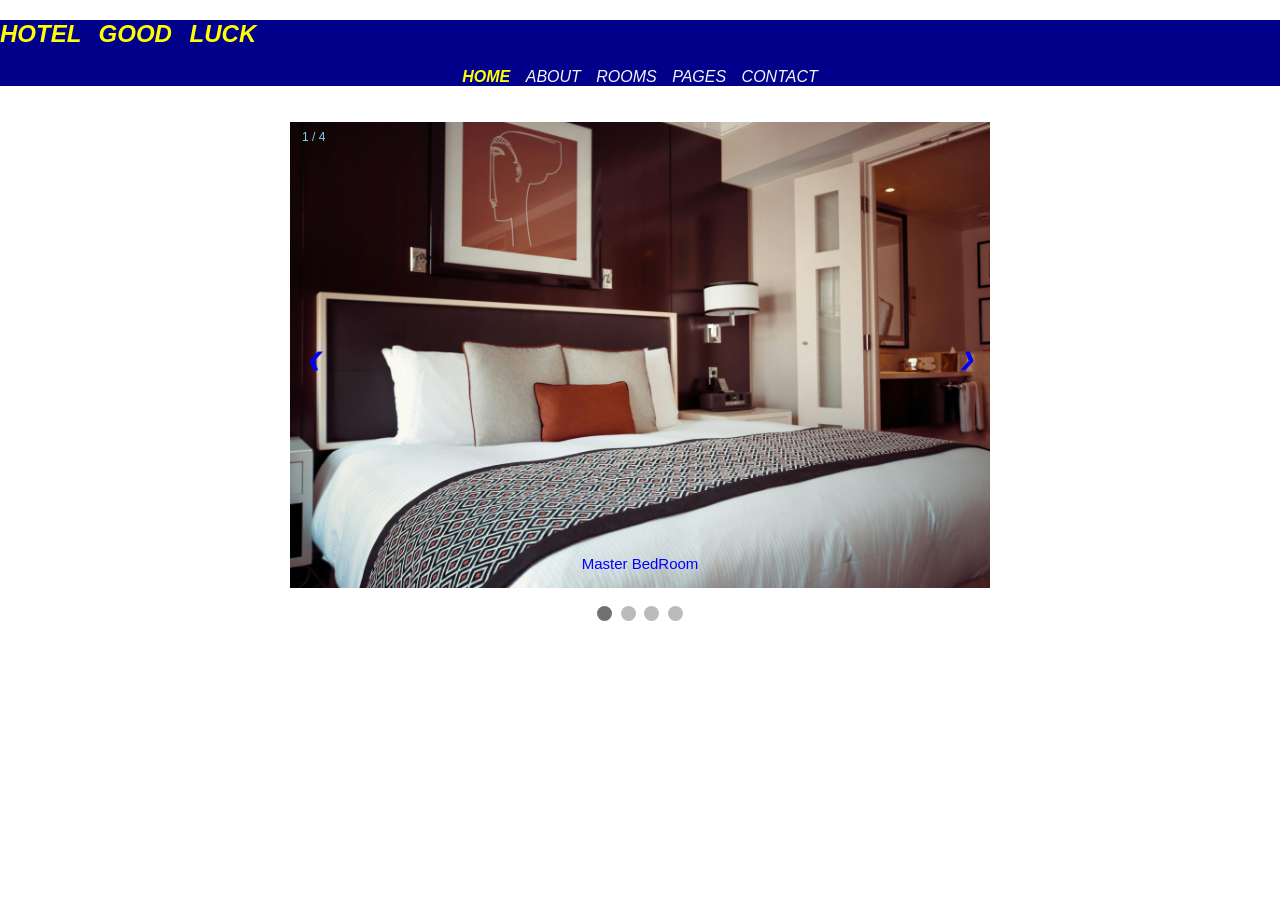
<file: index.html>
<!DOCTYPE html>
<html>
<head
<meta name="viewport" content="width=device-width, initial-scale=1">
<style>
* {box-sizing: border-box}
body {font-family: Verdana, sans-serif; margin:0}
.mySlides {display: none}
img {vertical-align: middle;}

/* Slideshow container */
.slideshow-container {
  max-width: 700px;
  position: relative;
  margin: auto;
}

/* Next & previous buttons */
.prev, .next {
  cursor: pointer;
  position: absolute;
  top: 50%;
  width: auto;
  padding: 16px;
  margin-top: -22px;
  color: blue;
  font-weight: bold;
  font-size: 18px;
  transition: 0.6s ease;
  border-radius: 0 3px 3px 0;
  user-select: none;
}

/* Position the "next button" to the right */
.next {
  right: 0;
  border-radius: 3px 0 0 3px;
}

/* On hover, add a black background color with a little bit see-through */
.prev:hover, .next:hover {
  background-color: skyblue;
}

/* Caption text */
.text {
  color: blue;
  font-size: 15px;
  padding: 8px 12px;
  position: absolute;
  bottom: 8px;
  width: 100%;
  text-align: center;
}

/* Number text (1/3 etc) */
.numbertext {
  color: skyblue;
  font-size: 12px;
  padding: 8px 12px;
  position: absolute;
  top: 0;
}

/* The dots/bullets/indicators */
.dot {
  cursor: pointer;
  height: 15px;
  width: 15px;
  margin: 0 2px;
  background-color: #bbb;
  border-radius: 50%;
  display: inline-block;
  transition: background-color 0.6s ease;
}

.active, .dot:hover {
  background-color: #717171;
}

/* Fading animation */
.fade {
  animation-name: fade;
  animation-duration: 1.5s;
}

@keyframes fade {
  from {opacity: .4} 
  to {opacity: 1}
}

/* On smaller screens, decrease text size */
@media only screen and (max-width: 300px) {
  .prev, .next,.text {font-size: 11px}
}
</style>
<link rel="stylesheet" href="index.CSS">
</head>
<body>
  <div class="menu">
    <h2><b><i>HOTEL GOOD LUCK</i></b> </h2>
     <center>
      <a href="home.html"><b>HOME</b></a>
      <a href="about.html">ABOUT</a>
      <a href="rooms.html">ROOMS</a>
      <a href="pages.html">PAGES</a>
      <a href="contact.html">CONTACT</a>
     </center>
</div>
<br>
<br>

<div class="slideshow-container">

<div class="mySlides fade">
  <div class="numbertext">1 / 4</div>
  <img src="1.PNG.jpg" style="width:100%">
  <div class="text">Master BedRoom</div>
</div>


<div class="mySlides fade">
  <div class="numbertext">2 / 4</div>
  <img src="2.PNG.jpg" style="width:100%">
  <div class="text">Luxrious Swimming Pool</div>
</div>

<div class="mySlides fade">
    <div class="numbertext">3 / 4</div>
    <img src="3.PNG.jpg" style="width:100%">
    <div class="text">Personal Room</div>
  </div>

  <div class="mySlides fade">
    <div class="numbertext">4 / 4</div>
    <img src="4.PNG.jpg" style="width:100%">
    <div class="text">Another Room</div>
  </div>




<a class="prev" onclick="plusSlides(-1)">❮</a>
<a class="next" onclick="plusSlides(1)">❯</a>

</div>
<br>

<div style="text-align:center">
  <span class="dot" onclick="currentSlide(1)"></span> 
  <span class="dot" onclick="currentSlide(2)"></span> 
  <span class="dot" onclick="currentSlide(3)"></span> 
  <span class="dot" onclick="currentSlide(4)"></span> 
</div>

<script>
let slideIndex = 1;
showSlides(slideIndex);

function plusSlides(n) {
  showSlides(slideIndex += n);
}

function currentSlide(n) {
  showSlides(slideIndex = n);
}

function showSlides(n) {
  let i;
  let slides = document.getElementsByClassName("mySlides");
  let dots = document.getElementsByClassName("dot");
  if (n > slides.length) {slideIndex = 1}    
  if (n < 1) {slideIndex = slides.length}
  for (i = 0; i < slides.length; i++) {
    slides[i].style.display = "none";  
  }
  for (i = 0; i < dots.length; i++) {
    dots[i].className = dots[i].className.replace(" active", "");
  }
  slides[slideIndex-1].style.display = "block";  
  dots[slideIndex-1].className += " active";
}
</script>

</body>
</html>
</file>
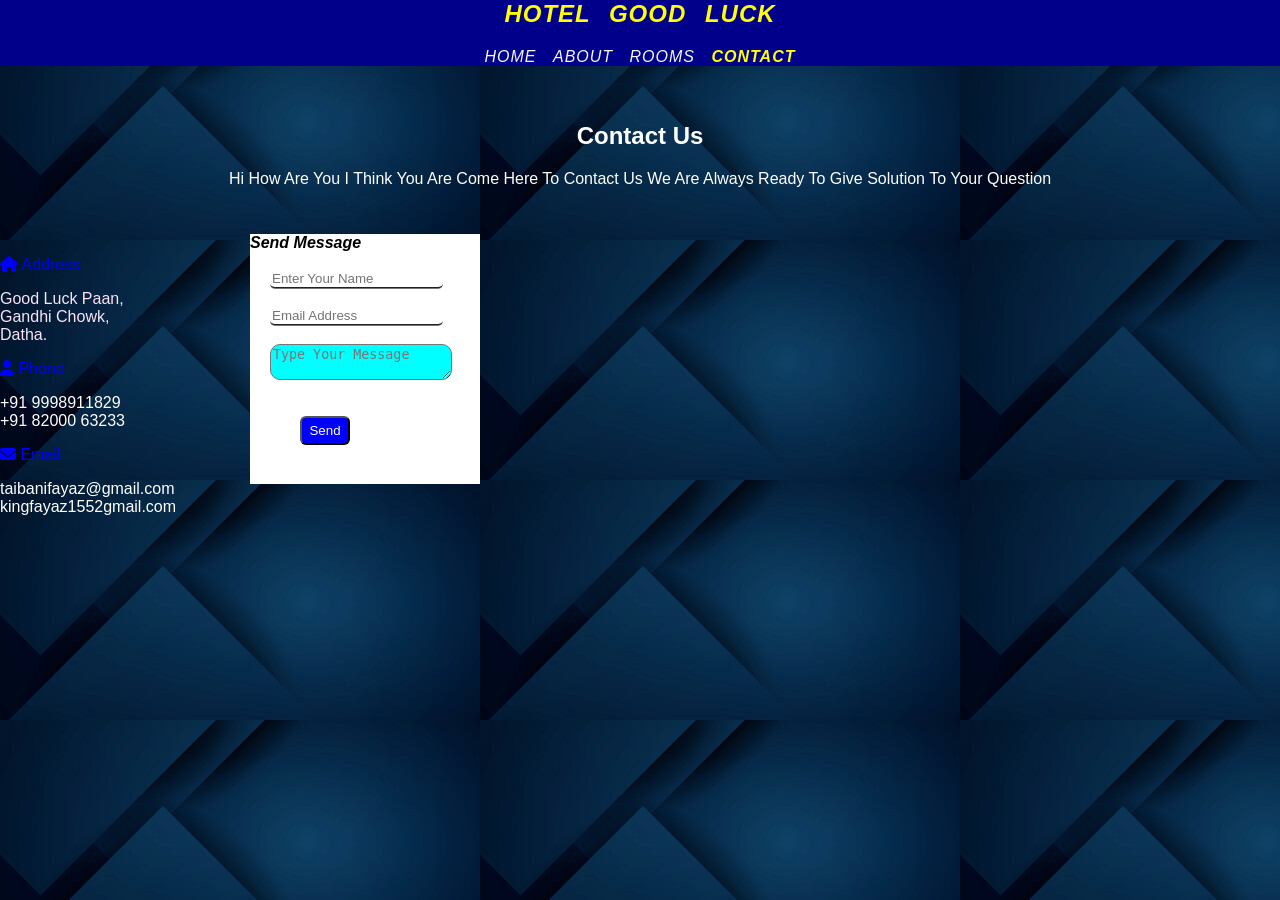
<file: contact.html>
<html lang="en">
<head>
    <meta charset="UTF-8">
    <meta name="viewport" content="width=device-width, initial-scale=1.0">
    <title>Document</title>
    

</head>
<link rel="stylesheet" href="contact.css">
<link rel="stylesheet" href="https://cdnjs.cloudflare.com/ajax/libs/font-awesome/6.7.2/css/all.min.css" integrity="sha512-Evv84Mr4kqVGRNSgIGL/F/aIDqQb7xQ2vcrdIwxfjThSH8CSR7PBEakCr51Ck+w+/U6swU2Im1vVX0SVk9ABhg==" crossorigin="anonymous" referrerpolicy="no-referrer" />

<body>
  <div class="menu">
    <h2><b><i>HOTEL GOOD LUCK</i></b> </h2>
     <center>
      <a href="home.html">HOME</a>
      <a href="about.html">ABOUT</a>
       <a href="rooms.html">ROOMS</a>
       <a href="contact.html"><b>CONTACT</b></a>
     </center>
</div>
<br>
<br>

<h2>Contact Us</h2>
<p class="in">Hi How Are You I Think You Are Come Here To Contact Us We Are Always Ready To Give Solution To Your Question</p>
<div class="address">
    <br>
    <br>
 <p class="Address1"><i class="fa-solid fa-house"></i> Address </p>
    Good Luck Paan,<br>
    Gandhi Chowk, <br>
     Datha.
</div>

<div class="Phone">
    <p class="Phone1"> <i class="fa-solid fa-user"></i> Phone </p>
   
      +91 9998911829 <br>
      +91 82000 63233 

   </div>

   <div class="email">
    <p class="email1"> <i class="fa-solid fa-envelope"></i> Email </p>
      taibanifayaz@gmail.com <br>
      kingfayaz1552gmail.com <br>
      <br>
   
   </div>
    <div class="container1">
 <b class="qq"><i> Send Message <br></i></b>
  <br>
  <input type="text"  placeholder="Enter Your Name"> <br>
  <br>
  <input type="email" name="" id="email5" placeholder="Email Address" required> <br>
  <br>
<textarea id="" placeholder="Type Your Message"></textarea><br>
<br>
<br>
<button type="submit">Send</button>
  </div>
</body>
</html>
</file>
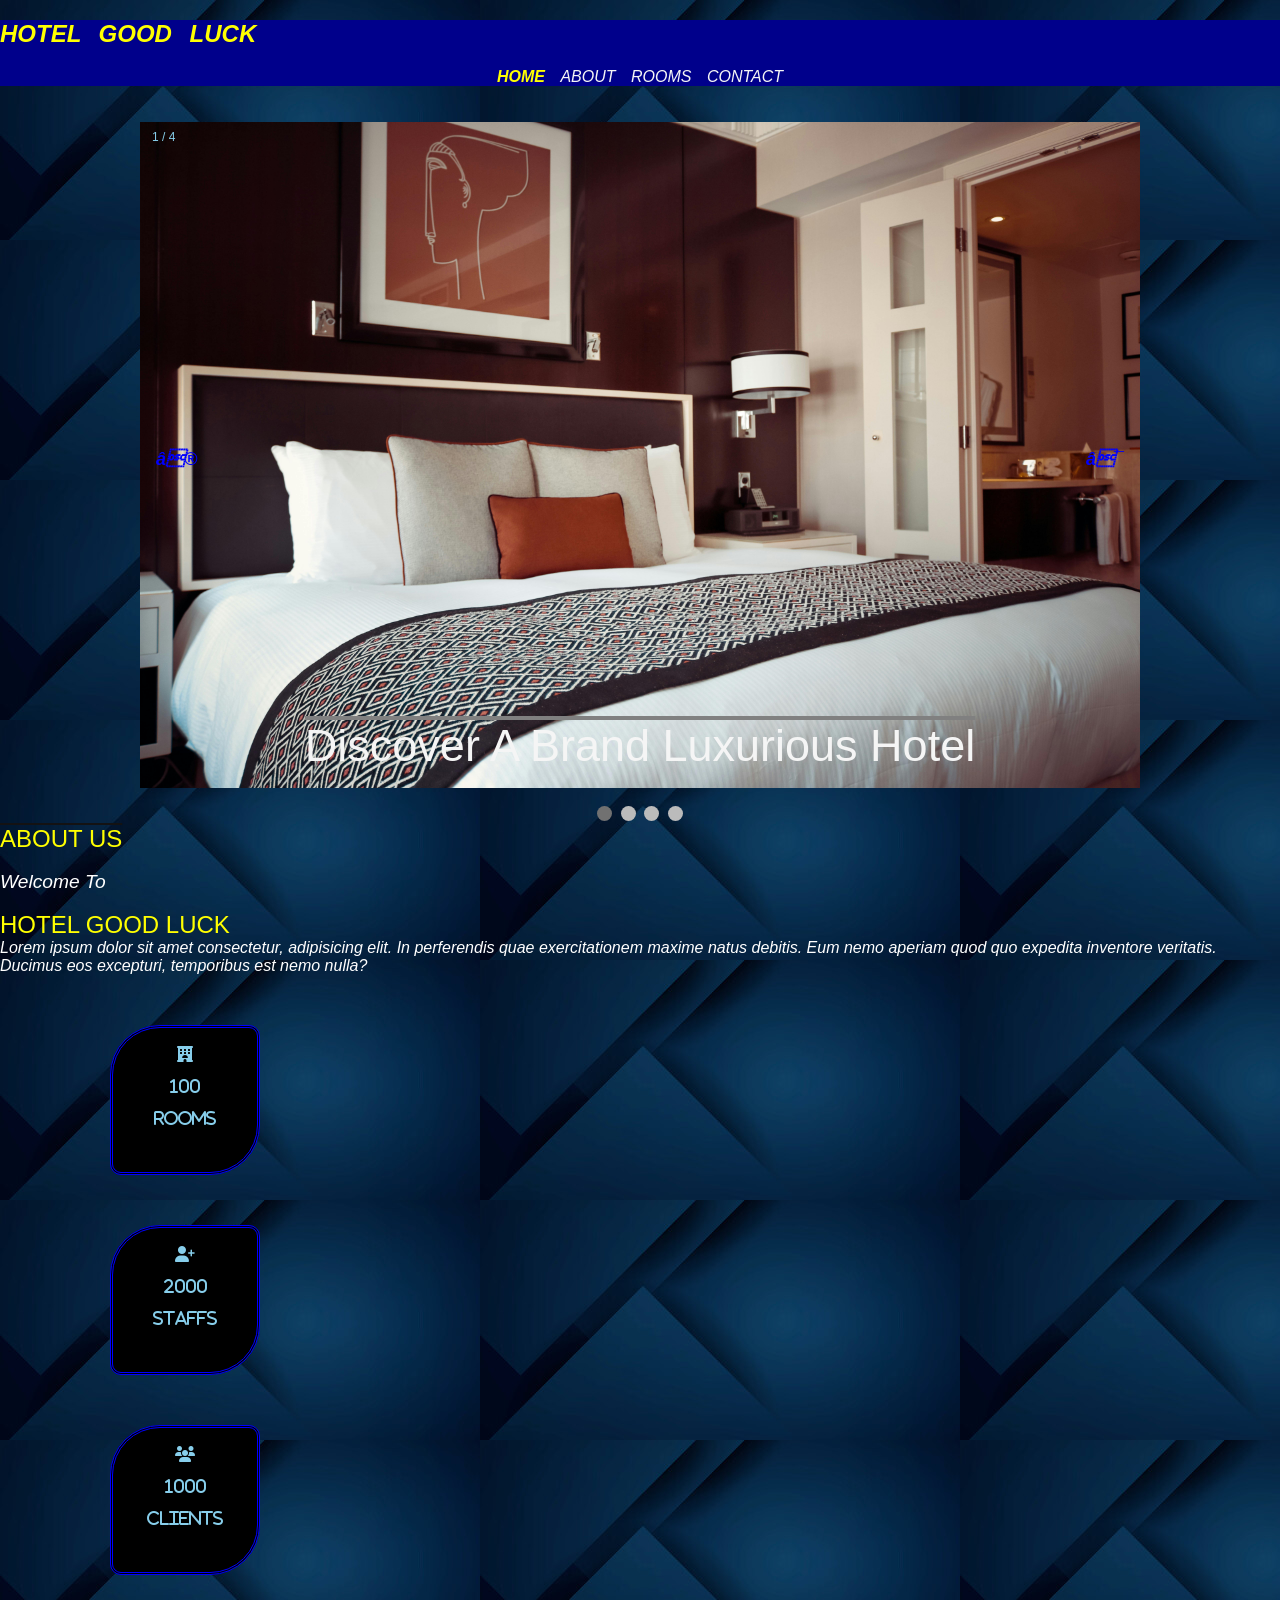
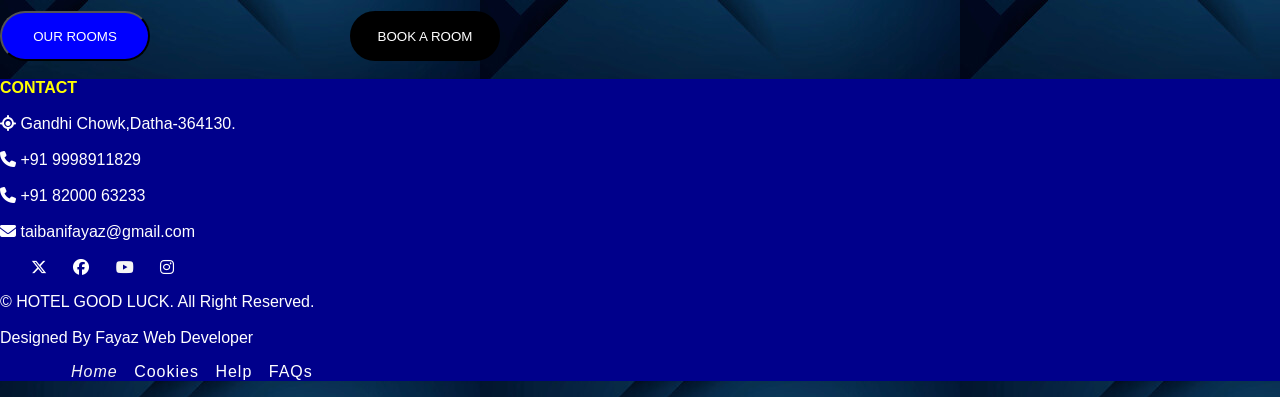
<file: home.html>
<!DOCTYPE html>
<head>
<meta name="viewport" content="width=device-width, initial-scale=1">
<link rel="stylesheet" href="https://cdnjs.cloudflare.com/ajax/libs/font-awesome/6.7.2/css/all.min.css" integrity="sha512-Evv84Mr4kqVGRNSgIGL/F/aIDqQb7xQ2vcrdIwxfjThSH8CSR7PBEakCr51Ck+w+/U6swU2Im1vVX0SVk9ABhg==" crossorigin="anonymous" referrerpolicy="no-referrer" />
<style>
* {box-sizing: border-box}

body{font-family: Verdana, sans-serif; margin:0}
.mySlides {display: none}
img {vertical-align: middle;}

/* Slideshow container */
.slideshow-container {
  max-width: 1000px;
  position: relative;
  margin: auto;
}

/* Next & previous buttons */
.prev, .next {
  cursor: pointer;
  position: absolute;
  top: 50%;
  width: auto;
  padding: 16px;
  margin-top: -22px;
  color: blue;
  font-weight: bold;
  font-size: 18px;
  transition: 0.6s ease;
  border-radius: 0 3px 3px 0;
  user-select: none;
}

/* Position the "next button" to the right */
.next {
  right: 0;
  border-radius: 3px 0 0 3px;
}

/* On hover, add a black background color with a little bit see-through */
.prev:hover, .next:hover {
  background-color: skyblue;
}

/* Caption text */
.text {
  color: whitesmoke;
  font-size: 45px;
  padding: 8px 12px;
  position: absolute;
  bottom: 8PX;
  width: 100%;
  text-align: center;
 text-decoration: overline gray;
}

/* Number text (1/3 etc) */
.numbertext {
  color: skyblue;
  font-size: 12px;
  padding: 8px 12px;
  position: absolute;
  top: 0;
}

/* The dots/bullets/indicators */
.dot {
  cursor: pointer;
  height: 15px;
  width: 15px;
  margin: 0 2px;
  background-color: #bbb;
  border-radius: 50%;
  display: inline-block;
  transition: background-color 0.6s ease;
}

.active, .dot:hover {
  background-color: #717171;
}

/* Fading animation */
.fade {
  animation-name: fade;
  animation-duration: 1.5s;
}

@keyframes fade {
  from {opacity: .4} 
  to {opacity: 1}
}

/* On smaller screens, decrease text size */
@media only screen and (max-width: 300px) {
  .prev, .next,.text {font-size: 11px}
}



</style>
<link rel="stylesheet" href="home.css">
</head>
<body>
  <div class="menu">
    <h2><b><i>HOTEL GOOD LUCK</i></b> </h2>
     <center>
      <a href="home.html"><b>HOME</b></a>
      <a href="about.html">ABOUT</a>
       <a href="rooms.html">ROOMS</a>
       <a href="contact.html">CONTACT</a>
     </center>
</div>
<br>
<br>

<div class="slideshow-container">

<div class="mySlides fade">
  <div class="numbertext">1 / 4</div>
  <img src="1.PNG.jpg" style="width:100%" >
   <div class="text">Discover A Brand Luxurious Hotel</div>
  
</div>


<div class="mySlides fade">
  <div class="numbertext">2 / 4</div>
  <img src="2.PNG.jpg" style="width:100%">
  <div class="text">Discover A Brand Luxurious Hotel</div>
</div>

<div class="mySlides fade">
    <div class="numbertext">3 / 4</div>
    <img src="3.PNG.jpg" style="width:100%">
    <div class="text">Discover A Brand Luxurious Hotel</div>
  </div>

  <div class="mySlides fade">
    <div class="numbertext">4 / 4</div>
    <img src="4.PNG.jpg" style="width:100%">
    <div class="text">Discover A Brand Luxurious Hotel</div>
  </div>




<a class="prev" onclick="plusSlides(-1)">❮</a>
<a class="next" onclick="plusSlides(1)">❯</a>

</div>
<br>

<div style="text-align:center">
  <span class="dot" onclick="currentSlide(1)"></span> 
  <span class="dot" onclick="currentSlide(2)"></span> 
  <span class="dot" onclick="currentSlide(3)"></span> 
  <span class="dot" onclick="currentSlide(4)"></span> 
</div>

<div class="au">ABOUT US</div> <br>
<div class="wt">Welcome To</div> <br>
<div class="hgl">HOTEL GOOD LUCK</div>

<i class="hh">Lorem ipsum dolor sit amet consectetur, adipisicing elit. In perferendis quae exercitationem maxime natus debitis. Eum nemo aperiam quod quo expedita inventore veritatis. Ducimus eos excepturi, temporibus est nemo nulla?
</i>


<div class="hotel" ><br>
  <i class="fa-solid fa-hotel" ><br>
    <br>
     100 <br>
    <br>ROOMS</i>
    
</div>
<div class="hotel1" ><br>
  <i class="fa-solid fa-user-plus" ><br>
    <br>
     2000 <br>
    <br>STAFFS</i>
    
</div>

<div class="hotel2" ><br>
  <i class="fa-solid fa-users" ><br>
    <br>
     1000 <br>
    <br>CLIENTS</i>
    
</div>
<br>
    <br>
<a href="rooms.html"><button class="button1" type="submit">OUR ROOMS</button><button class="button2" type="submit">BOOK A ROOM</button></a>

</a>
<br>
<br>

<footer>
  <b class="contact">CONTACT</b> <br> <br>
  <i class=" fa-solid fa-location"></i> Gandhi Chowk,Datha-364130. <br> <br> 
  <i class="fa-solid fa-phone"></i>  +91  9998911829 <br> <br>
  <i class="fa-solid fa-phone"></i>  +91 82000 63233 <br> <br>
  <i class="fa-solid fa-envelope"></i> taibanifayaz@gmail.com <br>
  <br>
  <div class="icons">
    <i class="fa-brands fa-x-twitter"></i> 
  <i class="fa-brands fa-facebook"></i>
 <a href="https://www.youtube.com"> <i class="fa-brands fa-youtube"></i></a>
   <i class="fa-brands fa-instagram"></i>
  </div>





  <p>&#169; HOTEL GOOD LUCK. All Right Reserved. <br> <br> Designed By Fayaz Web Developer</p>
<p class="footer"><a href="home.html">Home</a> Cookies Help FAQs</p>

</footer>

<script>
let slideIndex = 1;
showSlides(slideIndex);

function plusSlides(n) {
  showSlides(slideIndex += n);
}

function currentSlide(n) {
  showSlides(slideIndex = n);
}

function showSlides(n) {
  let i;
  let slides = document.getElementsByClassName("mySlides");
  let dots = document.getElementsByClassName("dot");
  if (n > slides.length) {slideIndex = 1}    
  if (n < 1) {slideIndex = slides.length}
  for (i = 0; i < slides.length; i++) {
    slides[i].style.display = "none";  
  }
  for (i = 0; i < dots.length; i++) {
    dots[i].className = dots[i].className.replace(" active", "");
  }
  slides[slideIndex-1].style.display = "block";  
  dots[slideIndex-1].className += " active";
}
</script>

</body>
</html>
</file>
<file: index.CSS>
.menu{
      letter-spacing: 1;
      word-spacing: 11px;
      color: whitesmoke;
      background-color: darkblue;
    
     
    
}  
a{
    text-decoration: solid;
    color: whitesmoke;
    font-style: oblique;
    

}  
b{
    color: yellow;
    
}
</file>
<file: contact.css>
html{
  background-image: url(photo..jpg);
}
.menu{
    letter-spacing: 1;
    word-spacing: 11px;
    color: whitesmoke;
    background-color: darkblue;
  
   
  
}  
a{
  text-decoration: solid;
  color: whitesmoke;
  font-style: oblique;
  
}  
b{
  color: yellow;
  
}  

.in{
  color: white;
  text-align: center;
}
.address{
  color: #fae3f5;
}
.address1{
  color: blue;
 font-family: Verdana, Geneva, Tahoma, sans-serif;
}
.phone{
  color: white;
}
.phone1{
  color: blue;
  font-family: Verdana, Geneva, Tahoma, sans-serif;
}
.email{
  color: white;
}
.email1{
  color:blue;
}
#email{
  color: #000;
  background-color: #fae3f5; 
  border-radius: 5px;
  
}
h2{
  color: white;
  text-align: center;
}
.container1{
  color: black;
  background-color: white;
  width: 230px;
  height: 250px;
 margin-left: 250px;
 margin-top: -300px;
}
input{
  color: #000;
 
  margin-left: 20px;
  border-radius: 5px;
  border-top-style: hidden;
  border-left-style: hidden;
  border-right-style: hidden;
  border-bottom-style: groove ;
}
textarea{
  margin-left: 20px;
  border-radius: 10px;
  color: #000;
  background-color: aqua;
}
button{
  color: white;
  background-color: blue;
 margin-left: 50px;
 border-radius: 6px;
 width: 50px;
 height: 29px;
 
}
.qq{
  color:black ;
}
body{font-family: Verdana, sans-serif; margin:0}
</file>
<file: home.css>
html{
  background-image: url(photo..jpg);
}
.menu{
    letter-spacing: 1;
    word-spacing: 11px;
    color: whitesmoke;
    background-color: darkblue;
  
   
  
}  
a{
  text-decoration: solid;
  color: whitesmoke;
  font-style: oblique;
  

}  
b{
  color: yellow;
  
}  
  
.au{
  
  text-decoration: overline rgb(19, 18, 19) ;
 color: yellow;
 font-size: x-large;
 font-family: 'Lucida Sans', 'Lucida Sans Regular', 'Lucida Grande', 'Lucida Sans Unicode', Geneva, Verdana, sans-serif;
}
.wt{
  color: white;
  text-decoration: solid;
  font-style: italic;
  font-size: larger;
 

}
.hgl{
  color: yellow;
  font-size: x-large;

  }
.hotel{
  color: skyblue;
  background-color:black;
  height: 150px;
  width: 150px;
  margin-left: 110px;
  text-align: center;
  border-radius: 50px;
  margin-top: 50px;
  border-top-style: double;
  border-bottom-style: double;
  border-left-style: double;
  border-right-style: double;
  border-bottom-left-radius: 11px;
  border-top-right-radius: 11px;
  border-color: blue;
}

.hotel1{
  color: skyblue;
  background-color: black;
  height: 150px;
  width: 150px;
  margin-left: 110px;
  text-align: center;
   border-radius: 50px;
  margin-top: 50px;
  border-top-style: double;
  border-bottom-style: double;
  border-left-style: double;
  border-right-style: double  ;
  border-bottom-left-radius: 11px;
   border-top-right-radius: 11px;
   border-color: blue
}
.hotel2{
  color: skyblue;
  background-color: black ;
  height: 150px;
  width: 150px;
  margin-left: 110px;
  text-align: center;
  border-radius: 50px;
  margin-top: 50px;
  border-top-style: double;
  border-bottom-style: double;
  border-left-style: double;
  border-right-style: double;
  border-bottom-left-radius: 11px;
  border-top-right-radius: 11px;
border-color: blue;
}
.button1{
 justify-content: center;
 margin-right: 200px;
background-color: blue;
color: white;
width: 150px;
height: 50px;
border-radius: 50px;
&:hover{
  color: white;
  background-color: black;
 
}
 }
 .button2{
  justify-content: center;
  background-color: black;
  color: white;
  width: 150px;
  height: 50px;
  border-radius: 50px;
  border-style: double;
   &:hover{
    color: white;
    background-color: blue;
  }
 }
 .hh{
  color: white;
 }
footer{
  color: white;
  background-color: darkblue;
 }
 .footer{
  word-spacing: 11px;
  letter-spacing: 1px;
  margin-left: 71px;
 }
.icons{
  letter-spacing: 11px;
  margin-left: 31px;
}
</file>
